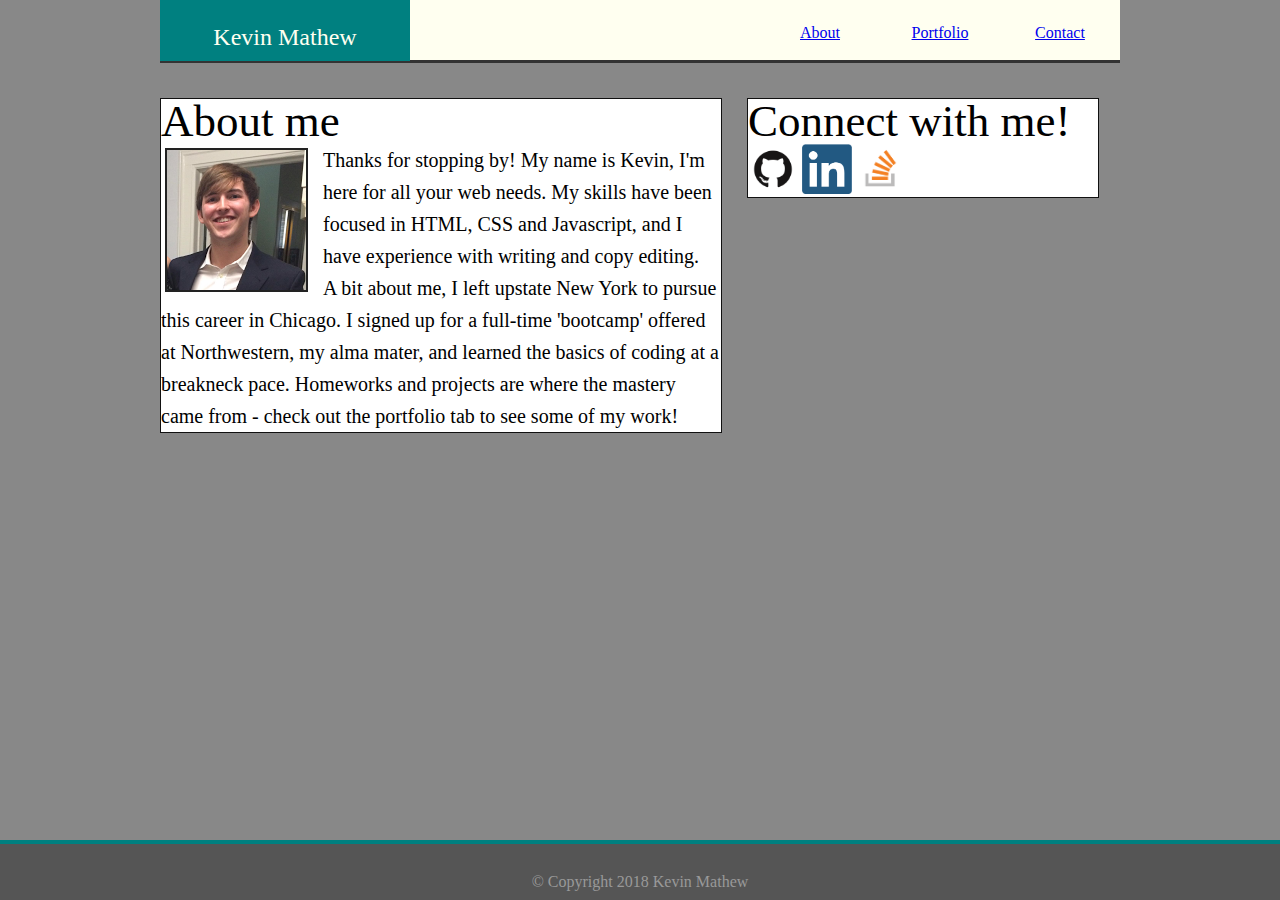
<file: index.html>
<!DOCTYPE html>
<html>

    <head>
        <title>About Me</title>
        <link rel="stylesheet" href="assets/css/reset.css">
        <link rel="stylesheet" href="assets/css/css.css">
    </head>

    <body>
        <div class="header">
            <div class="logo">Kevin Mathew</div>
            <div class="nav1">
                <a href="index.html">About</a>
            </div>
            <div class="nav2">
                <a href="portfolio.html">Portfolio</a>
            </div>
            <div class="nav3">
                <a href="contact.html">Contact</a>
            </div>
        </div>
        

        <div class="clearhead">
                <br />
                <br />
            <section id="aboutme">
                <h1>About me </h1>
                <img id="photo" src="assets/images/photo.png" alt="Personal photo" />
                <p>Thanks for stopping by! My name is Kevin, I'm here for all your web needs. My skills have been focused in HTML, CSS and
                    Javascript, and I have experience with writing and copy editing.</p>
                <p>A bit about me, I left upstate New York to pursue this career in Chicago. I signed up for a full-time 'bootcamp'
                    offered at Northwestern, my alma mater, and learned the basics of coding at a breakneck pace. Homeworks and projects
                    are where the mastery came from - check out the portfolio tab to see some of my work! </p>
            </section>

            <aside class="icons">
                <h1>Connect with me!</h1>
                <img class="github" src="assets/images/github.png" alt="Github link"/>
                <img class="linkedin" src="assets/images/linkedin.png" alt="Linkedin link" />
                <img class="stack" src="assets/images/stack.png" alt="Stack link" />
            </aside>
        </div>
        
        <div class="footer">
            &copy Copyright 2018 Kevin Mathew
        </div>
    </body>

</html>
</file>
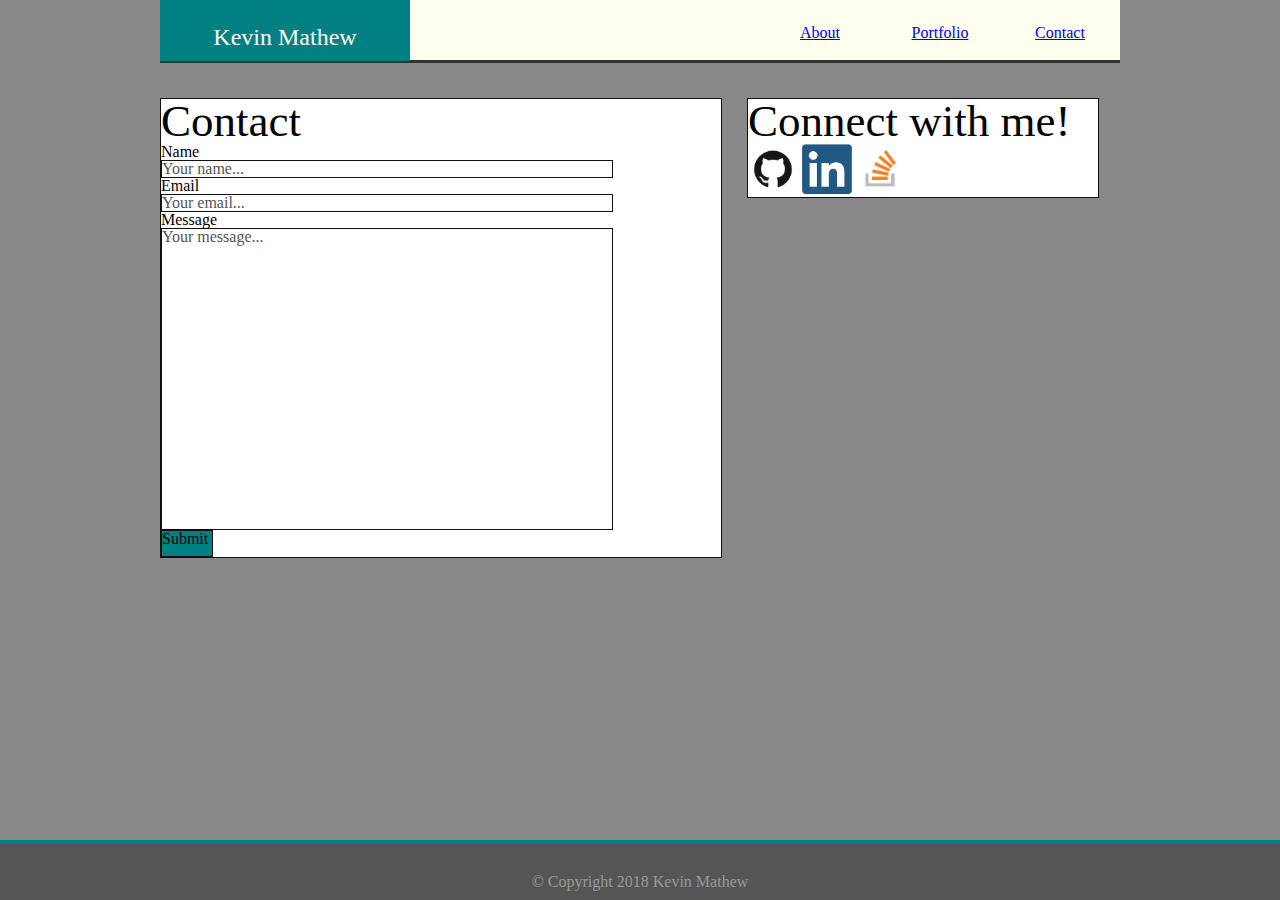
<file: contact.html>
<!DOCTYPE html>
<html>
    <head>
        <title>Contact Me</title>
        <link rel="stylesheet" href="assets/css/reset.css">
        <link rel="stylesheet" href="assets/css/css.css">
    </head>

    <body>
        <div class="header">
            <div class="logo">Kevin Mathew</div>
            <div class="nav1"><a href="index.html">About</a></div>
            <div class="nav2"><a href="portfolio.html">Portfolio</a></div>
            <div class="nav3"><a href="contact.html">Contact</a></div>
        </div>

        <div class="clearhead">
                <br />
                <br />
            <section id="contactform">
                <h1>Contact</h1>
                Name
                <div id="name">Your name...</div>
                Email
                <div id="email">Your email...</div>
                Message
                <div id="message">Your message...</div>
                <div id="submit">Submit</div>
            </section>

            <aside class="icons">
                <h1>Connect with me!</h1>
                <img class="github" src="assets/images/github.png" alt="Github link" />
                <img class="linkedin" src="assets/images/linkedin.png" alt="Linkedin link" />
                <img class="stack" src="assets/images/stack.png" alt="Stack link" />

            </aside>
        </div>

        <div class="footer">
            &copy Copyright 2018 Kevin Mathew
        </div>
    </body>
</html>
</file>
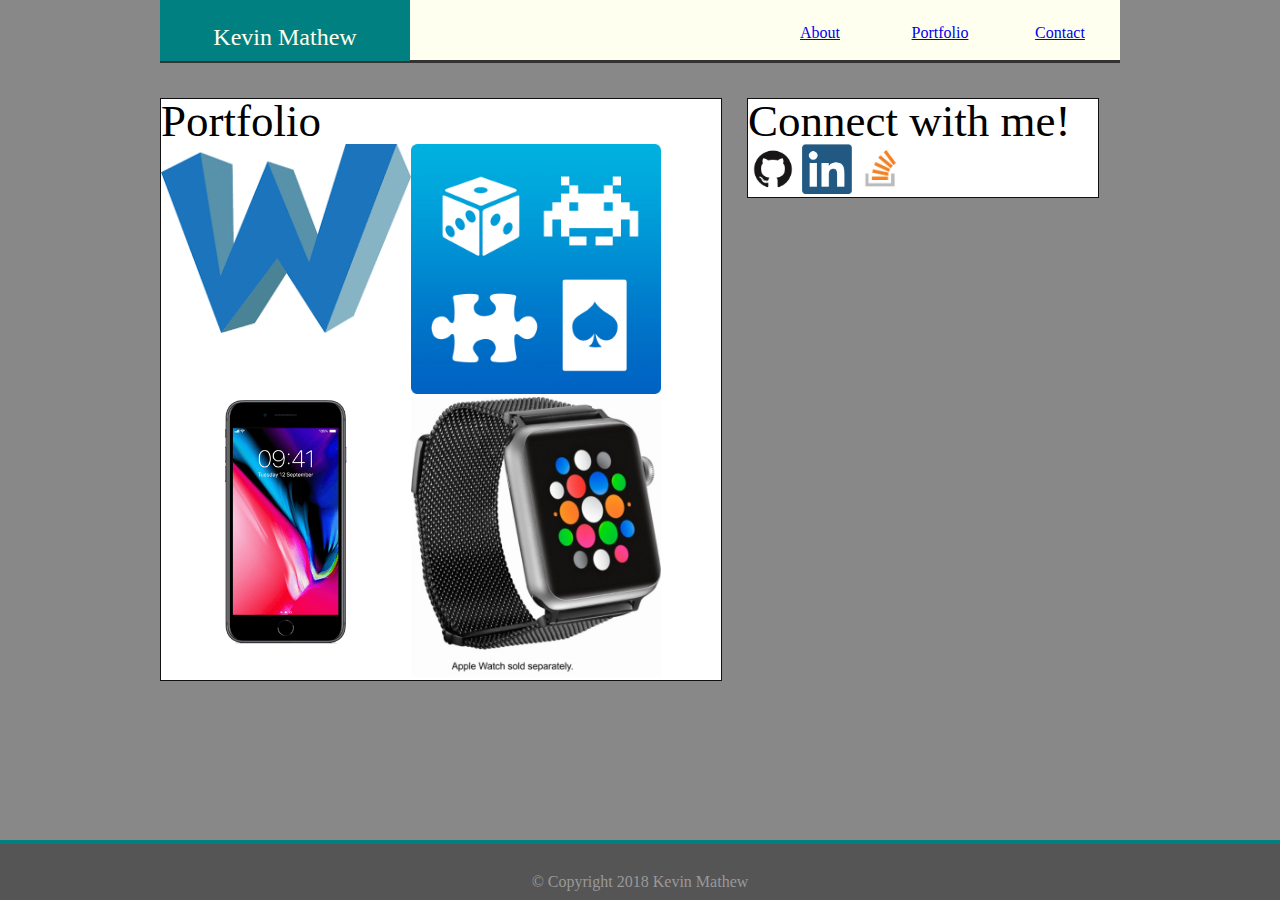
<file: portfolio.html>
<!DOCTYPE html>
<html>
<head>
<title>Kevin's Portfolio</title>
<link rel="stylesheet" href="assets/css/reset.css">
<link rel="stylesheet" href="assets/css/css.css">
</head>

<body>
    <div class="header">
        <div class="logo">Kevin Mathew</div>
        <div class="nav1"><a href="index.html">About</a></div>
        <div class="nav2"><a href="portfolio.html">Portfolio</a></div>
        <div class="nav3"><a href="contact.html">Contact</a></div>
    </div>

    <div class="clearhead">
            <br />
            <br />
        <section id="portfolio">
            <h1>Portfolio</h1>
            <img id="web" src="assets/images/web.png" alt="Website" />
            <img id="games" src="assets/images/games.png" alt="Game" />
            <img id="phone" src="assets/images/phone.png" alt="Phone App" />
            <img id="watch" src="assets/images/watch.png" alt="Smart watch app" />
        </section>
        <aside class="icons">
            <h1>Connect with me!</h1>
            <img class="github" src="assets/images/github.png" alt="Github link" />
            <img class="linkedin" src="assets/images/linkedin.png" alt="Linkedin link" />
            <img class="stack" src="assets/images/stack.png" alt="Stack link" />
        </aside>
    </div>
    
    <div class="footer">
        &copy Copyright 2018 Kevin Mathew
    </div>
</body>
</html>
</file>
<file: assets/css/css.css>
body{
    background-color:#888;
}
.header {
    width: 960px;
    height: 60px;
    margin: 0 auto;
    border-bottom: 3px #333 solid;
    text-align: center;
    background-color: ivory;
}

.logo{
    float:left;
    font-size:24px;
    width: 200px;
    height:11px;
    margin-right: 350px;
    background-color: teal;
    color: ivory;
    padding: 25px;

}

p{
    font-size: 20px; 
}

h1 {
    font-size: 45px;
}

.nav1{
    float:left;
    width:70px;
    color: #777;
    padding: 25px;

}

.nav2{
    float:left;
    width:70px;
    color: #777;
    padding: 25px;
}

.nav3{
    float:left;
    width:70px;
    color: #777;
    padding: 25px;
}

.footer{
    position:fixed;
    bottom:0;
    width:100%;
    padding-top: 30px;
    padding-bottom:10px;
    text-align: center;
    clear:both;
    background-color:#555;
    color: #999;
    border-top: teal 4px solid;
}

#aboutme{
    width: 560px;
    float:left;
    border:1px solid #111;
    background-color: white;
    }

.clearhead{
    clear:both;
    width: 960px;
    margin: 0 auto;
    }

#photo{
    float:left;
    border: #222222 2px solid;
    margin: 4px;
    margin-right: 15px;
}

p {
    line-height:160%;

}

#contactform{
    float:left;
    width: 560px;  
    border:1px solid #111;
    background-color: white;
}

.icons{
    float: left;
    margin-left:25px;
    width: 350px;
    border:1px solid #111;
    background-color: white;
}
.github{
height: 50px;
width: 50px;
}

.linkedin{
    height: 50px;
    width: 50px;
}

.stack{
    height: 50px;
    width: 50px;
}

#portfolio{
    width: 560px;
    float: left;
    border:1px solid #111;
    background-color: white;
}

#web{
    width:250px;
    float: left;
}

#games{
    width:250px;
}

#phone{
    width:250px;
    float:left;
}

#watch{
    width:250px;
}

#name{
    width: 450px;
    color:#555;
    border: solid #111 1px;
}

#email{
    width: 450px;
    color:#555;
    border: solid #111 1px;
}

#message{
    width: 450px;
    height:300px;
    color:#555;
    border: solid #111 1px;
}

#submit{
    width:50px;
    height:25px;
    background-color:teal;
    border: solid #111 1px;
}
</file>
